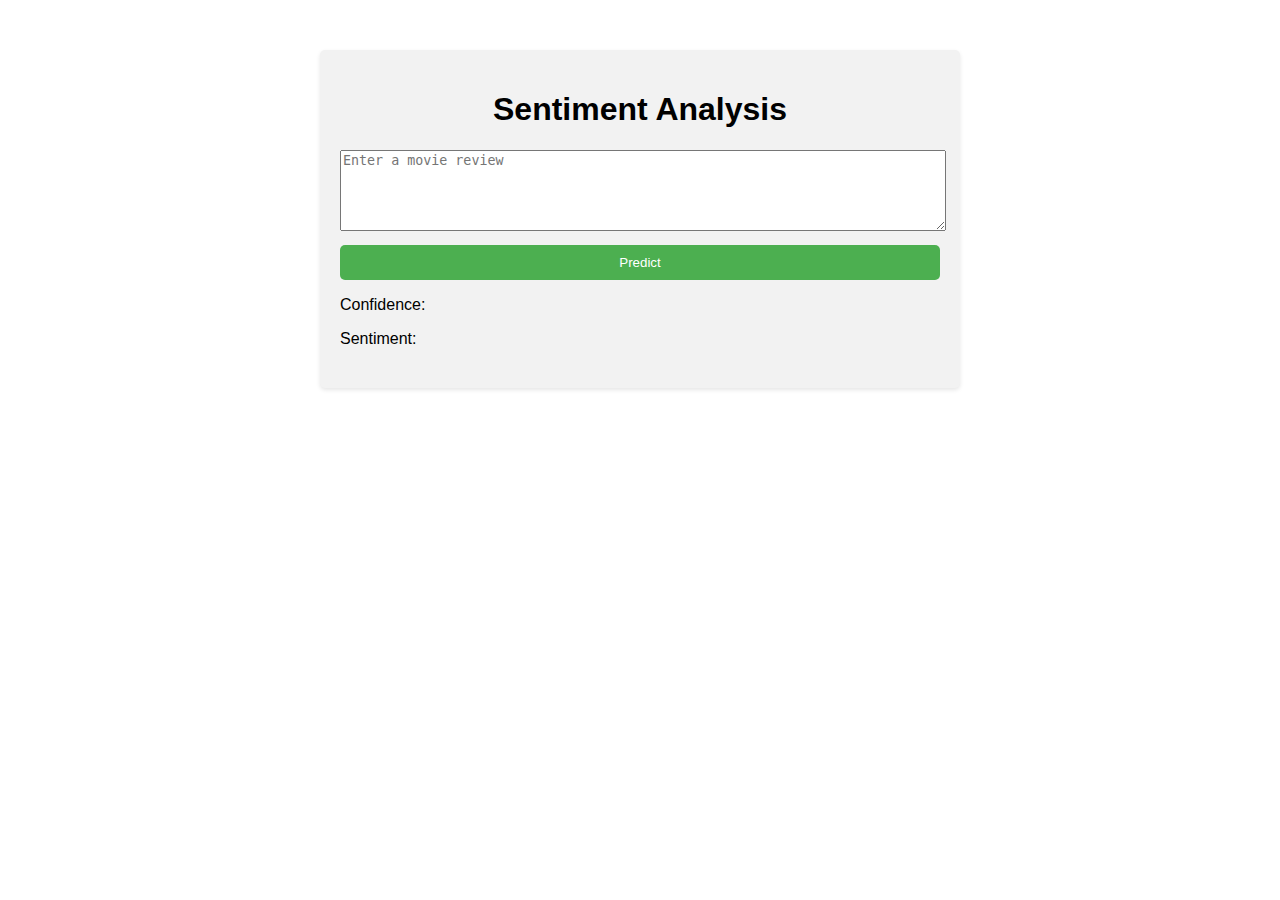
<file: templates/index.html>
<!DOCTYPE html>
<html lang="en">
<head>
    <meta charset="UTF-8">
    <meta name="viewport" content="width=device-width, initial-scale=1.0">
    <title>Sentiment Analysis</title>
    <link rel="stylesheet" href="/static/style.css">
</head>
<body>
    <div class="container">
        <h1>Sentiment Analysis</h1>
        <form id="sentimentForm">
            <textarea id="reviewInput" rows="5" placeholder="Enter a movie review"></textarea>
            <button type="button" id="submitButton">Predict</button>
			<p><span>Confidence: </span> <span id='conf'></span></p>
			<p><span>Sentiment: </span> <span id='sent'></span></p>
        </form>
        <div id="resultContainer" style="display: none;">
            <h2>Result</h2>
            <div id="reviewResult"></div>
            <div id="sentimentResult"></div>
            <div id="probabilityResult"></div>
        </div>
    </div>
    <script src="/static/script.js"></script>
	<script src="https://cdnjs.cloudflare.com/ajax/libs/jquery/3.7.0/jquery.min.js"></script>
	<script src="https://cdnjs.cloudflare.com/ajax/libs/jquery/3.7.0/jquery.min.js"></script>
	<script>
		$(document).ready(function() {
			
			$('#submitButton').on('click', function() {
				$.ajax({
					url: ' http://localhost:8000/predict?text=' + $('#reviewInput').val(),
					method: 'GET',
					type: 'json',					
					crossDomain: true,
					success: function(res) {
						console.clear();
						console.log(res);
						$('#conf').html(`${res.confidence}`);						
						$('#sent').html(`${res.sentiment}`);
					},
					error: function(e) {
						console.log(e);
						console.log(e);
					}
				
				})
				
			})
		
		})
	</script>
	
</body>
</html>
</file>
<file: static/style.css>
body {
    font-family: Arial, sans-serif;
    margin: 0;
    padding: 0;
}

.container {
    max-width: 600px;
    margin: 50px auto;
    padding: 20px;
    background-color: #f2f2f2;
    border-radius: 5px;
    box-shadow: 0 2px 4px rgba(0, 0, 0, 0.1);
}

h1 {
    text-align: center;
}

form {
    margin-bottom: 20px;
}

textarea {
    width: 100%;
    resize: vertical;
}

button {
    display: block;
    width: 100%;
    margin-top: 10px;
    padding: 10px;
    background-color: #4caf50;
    color: #fff;
    border: none;
    border-radius: 5px;
    cursor: pointer;
}

#resultContainer {
    margin-top: 30px;
}

#resultContainer h2 {
    margin-top: 0;
}

#reviewResult {
    margin-bottom: 10px;
    font-weight: bold;
}

#sentimentResult {
    font-weight: bold;
}

#probabilityResult {
    margin-top: 5px;
}
</file>
